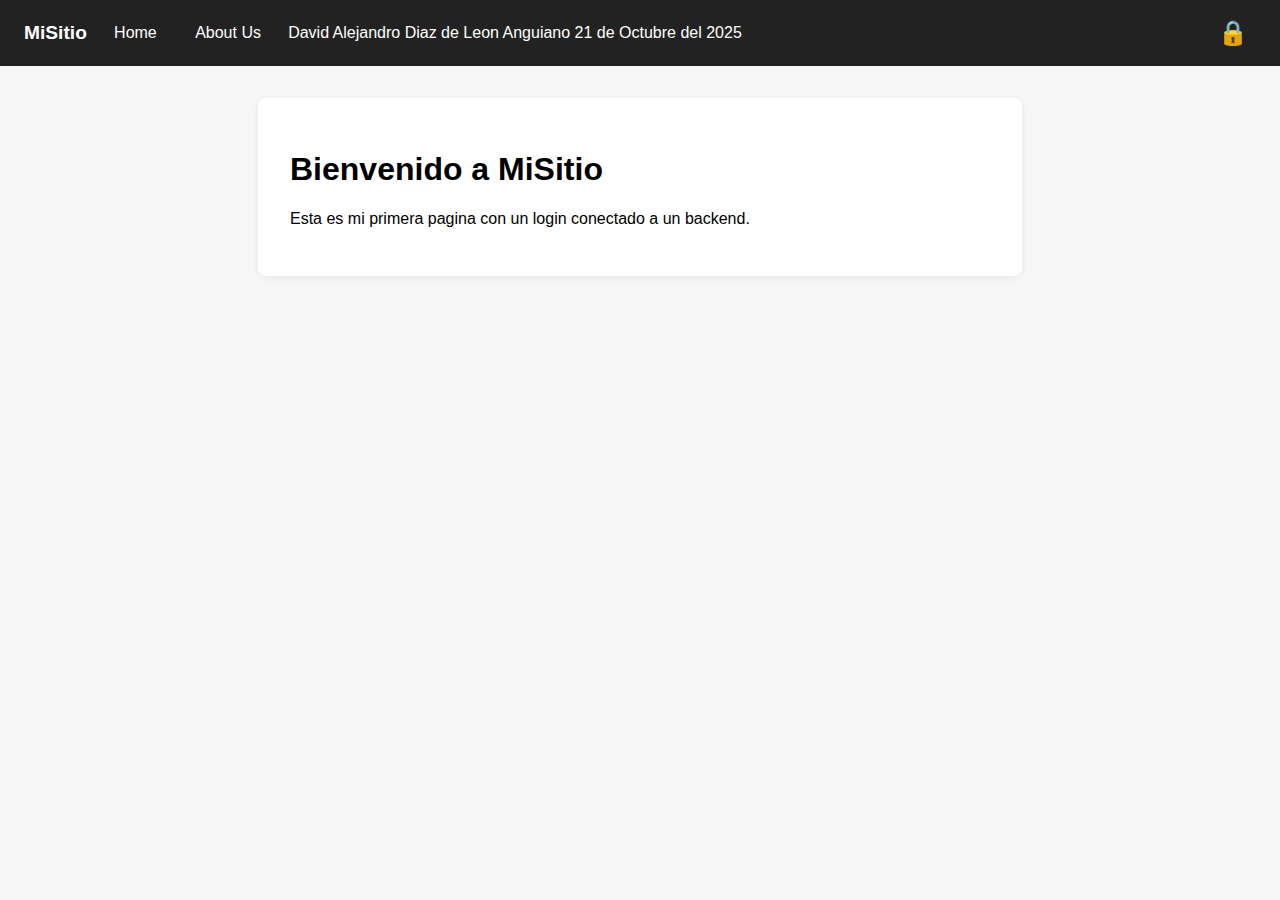
<file: index.html>
<!DOCTYPE html>
<html lang="es">
<head>
  <meta charset="UTF-8">
  <title>Página de Inicio</title>
  <link rel="stylesheet" href="estilos.css">
</head>
<body>
  <!-- Navbar -->
  <nav class="navbar">
    <div class="nav-left">
  <a href="index.html" class="nav-logo">MiSitio</a>
  <a href="index.html" class="nav-link">Home</a>
  <a href="about.html" class="nav-link">About Us</a>
  <p>David Alejandro Diaz de Leon Anguiano 21 de Octubre del 2025</p>
    </div>
    <div class="nav-right">
      <span id="userName" class="user-name"></span>
      <button id="loginBtn" class="icon-btn" title="Login">
        <span class="login-icon">🔒</span>
      </button>
    </div>
  </nav>

  <!-- Secciones principales -->
  <main>
    <section id="home">
      <h1>Bienvenido a MiSitio</h1>
      <p>Esta es mi primera pagina con un login conectado a un backend.</p>
    </section>
    
  </main>

  <!-- Modal de Login COMPLETAR -->
   <div id="loginModal" class="modal">
    <div class="modal-content">
      <span class="close" id="closeModal">&times;</span>
      <form action="" id="formLogin">
        <input type="text" id="login" placeholder="Usuario" required>
        <input type="password" id="password" placeholder="Contraseña" required>
        <button type="submit" id="submitLogin">Iniciar Sesión</button>
      </form>
    </div>
   </div>


  <script src="app.js"></script>
  
</body>
</html>
</file>
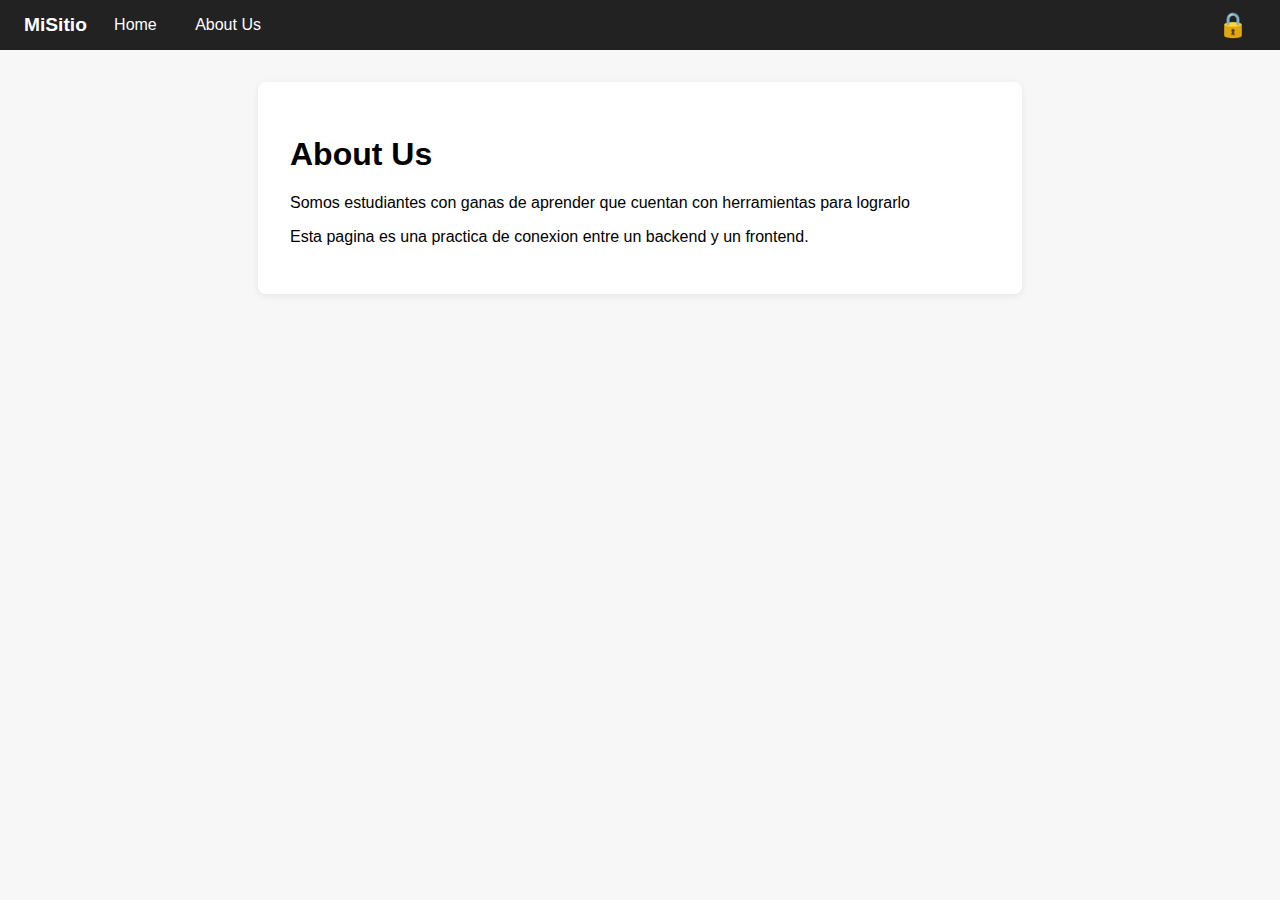
<file: about.html>
<!DOCTYPE html>
<html lang="es">
<head>
  <meta charset="UTF-8">
  <title>About Us - MiSitio</title>
  <link rel="stylesheet" href=" estilos.css">
</head>
<body>
  <nav class="navbar">
    <div class="nav-left">
      <a href="index.html" class="nav-logo">MiSitio</a>
      <a href="index.html" class="nav-link">Home</a>
      <a href="about.html" class="nav-link active">About Us</a>
    </div>
    <div class="nav-right">
      <span id="userName" class="user-name"></span>
      <button id="loginBtn" class="icon-btn" title="Login">
        <span class="login-icon">🔒</span>
      </button>
    </div>
  </nav>
  <main>
    <section id="about">
      <h1>About Us</h1>
      <p>Somos estudiantes con ganas de aprender que cuentan con herramientas para lograrlo</p>
      <p>Esta pagina es una practica de conexion entre un backend y un frontend.</p>
    </section>
  </main>

  <!-- Modal de Login COMPLETAR -->
   
  
  <script src="app.js"></script>
</body>
</html>
</file>
<file: estilos.css>
.user-name {
	color: #fff;
	font-weight: 500;
	margin-right: 0.7rem;
	font-size: 1rem;
}

body {
	font-family: Arial, sans-serif;
	margin: 0;
	background: #f7f7f7;
}

/* Navbar */
.navbar {
	display: flex;
	justify-content: space-between;
	align-items: center;
	background: #222;
	color: #fff;
	padding: 0.5rem 1.5rem;
}
.nav-left {
	display: flex;
	align-items: center;
	gap: 1rem;
}
.nav-logo {
	font-weight: bold;
	color: #fff;
	text-decoration: none;
	font-size: 1.2rem;
}
.nav-link {
	color: #fff;
	text-decoration: none;
	padding: 0.3rem 0.7rem;
	border-radius: 3px;
	transition: background 0.2s;
}
.nav-link:hover {
	background: #444;
}
.nav-right {
	display: flex;
	align-items: center;
}
.icon-btn {
	background: none;
	border: none;
	cursor: pointer;
	font-size: 1.5rem;
	color: #fff;
	padding: 0.2rem 0.5rem;
	border-radius: 50%;
	transition: background 0.2s;
}
.icon-btn:hover {
	background: #444;
}

main {
	max-width: 700px;
	margin: 2rem auto;
	background: #fff;
	padding: 2rem;
	border-radius: 8px;
	box-shadow: 0 2px 8px rgba(0,0,0,0.07);
}

/* Modal */
.modal {
	display: none;
	position: fixed;
	z-index: 1000;
	left: 0;
	top: 0;
	width: 100vw;
	height: 100vh;
	overflow: auto;
	background: rgba(0,0,0,0.3);
}
.modal-content {
	background: #fff;
	margin: 7% auto;
	padding: 2rem 2rem 1.5rem 2rem;
	border-radius: 8px;
	width: 100%;
	max-width: 350px;
	position: relative;
	box-shadow: 0 2px 12px rgba(0,0,0,0.15);
}
.close {
	position: absolute;
	top: 10px;
	right: 15px;
	font-size: 1.5rem;
	color: #888;
	cursor: pointer;
	transition: color 0.2s;
}
.close:hover {
	color: #222;
}

/* Formulario de login en el modal */
#formLogin {
	display: flex;
	flex-direction: column;
	gap: 1rem;
	margin-top: 1rem;
}
#formLogin input[type="text"],
#formLogin input[type="password"] {
	padding: 0.5rem;
	border: 1px solid #bbb;
	border-radius: 4px;
	font-size: 1rem;
}
#formLogin button {
	background: #222;
	color: #fff;
	border: none;
	padding: 0.6rem;
	border-radius: 4px;
	font-size: 1rem;
	cursor: pointer;
	transition: background 0.2s;
}
#formLogin button:hover {
	background: #444;
}
</file>
